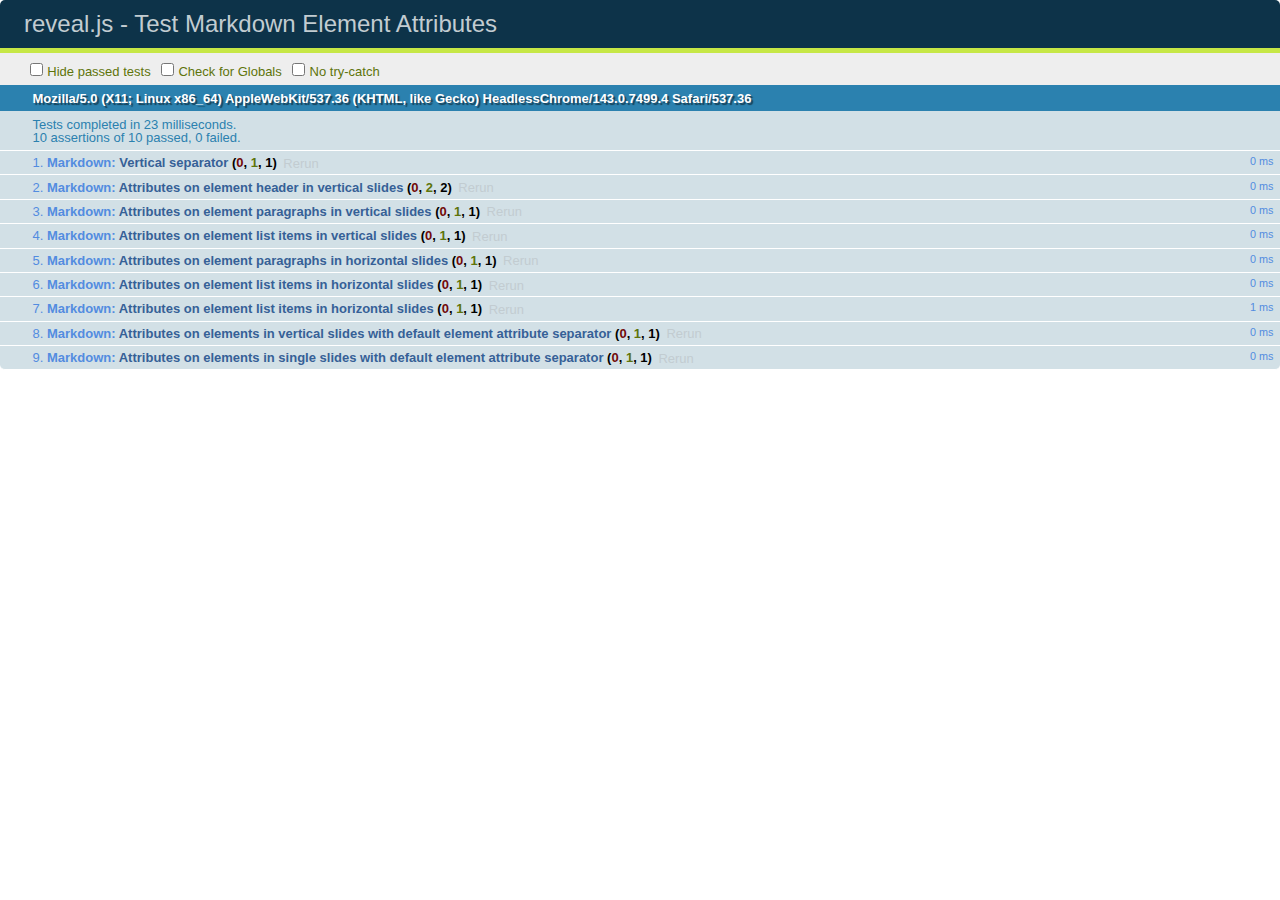
<file: test/test-markdown-element-attributes.html>
<!doctype html>
<html lang="en">

	<head>
		<meta charset="utf-8">

		<title>reveal.js - Test Markdown Element Attributes</title>

		<link rel="stylesheet" href="../css/reveal.css">
		<link rel="stylesheet" href="qunit-1.12.0.css">
	</head>

	<body style="overflow: auto;">

		<div id="qunit"></div>
		<div id="qunit-fixture"></div>

		<div class="reveal" style="display: none;">

			<div class="slides">

				<!-- <section data-markdown="example.md" data-separator="^\n\n\n" data-separator-vertical="^\n\n"></section> -->

				<!-- Slides are separated by newline + three dashes + newline, vertical slides identical but two dashes -->
				<section data-markdown data-separator="^\n---\n$" data-separator-vertical="^\n--\n$" data-element-attributes="{_\s*?([^}]+?)}">>
					<script type="text/template">
						## Slide 1.1
						<!-- {_class="fragment fade-out" data-fragment-index="1"} -->

						--

						## Slide 1.2
						<!-- {_class="fragment shrink"} -->

						Paragraph 1
						<!-- {_class="fragment grow"} -->

						Paragraph 2
						<!-- {_class="fragment grow"} -->

						- list item 1 <!-- {_class="fragment roll-in"} -->
						- list item 2 <!-- {_class="fragment roll-in"} -->
						- list item 3 <!-- {_class="fragment roll-in"} -->


						---

						## Slide 2


						Paragraph 1.2  
						multi-line <!-- {_class="fragment highlight-red"} -->

						Paragraph 2.2 <!-- {_class="fragment highlight-red"} -->

						Paragraph 2.3 <!-- {_class="fragment highlight-red"} -->

						Paragraph 2.4 <!-- {_class="fragment highlight-red"} -->

						- list item 1 <!-- {_class="fragment highlight-green"} -->
						- list item 2<!-- {_class="fragment highlight-green"} -->
						- list item 3<!-- {_class="fragment highlight-green"} -->
						- list item 4
						<!-- {_class="fragment highlight-green"} -->
						- list item 5<!-- {_class="fragment highlight-green"} -->

						Test

						![Example Picture](examples/assets/image2.png)
						<!-- {_class="reveal stretch"} -->

					</script>
				</section>



				<section 	data-markdown data-separator="^\n\n\n"
									data-separator-vertical="^\n\n"
									data-separator-notes="^Note:"
									data-charset="utf-8">
					<script type="text/template">
						# Test attributes in Markdown with default separator
						## Slide 1 Def <!-- .element: class="fragment highlight-red" data-fragment-index="1" -->


						## Slide 2 Def
						<!-- .element: class="fragment highlight-red" -->

					</script>
				</section>

				<section data-markdown>
				  <script type="text/template">
					## Hello world
					A paragraph
					<!-- .element: class="fragment highlight-blue" -->
				  </script>
				</section>

				<section data-markdown>
				  <script type="text/template">
					## Hello world

					Multiple  
					Line
					<!-- .element: class="fragment highlight-blue" -->
				  </script>
				</section>

				<section data-markdown>
				  <script type="text/template">
					## Hello world

					Test<!-- .element: class="fragment highlight-blue" -->

					More Test
				  </script>
				</section>


			</div>

		</div>

		<script src="../lib/js/head.min.js"></script>
		<script src="../js/reveal.js"></script>
		<script src="../plugin/markdown/marked.js"></script>
		<script src="../plugin/markdown/markdown.js"></script>
		<script src="qunit-1.12.0.js"></script>

		<script src="test-markdown-element-attributes.js"></script>

	</body>
</html>
</file>
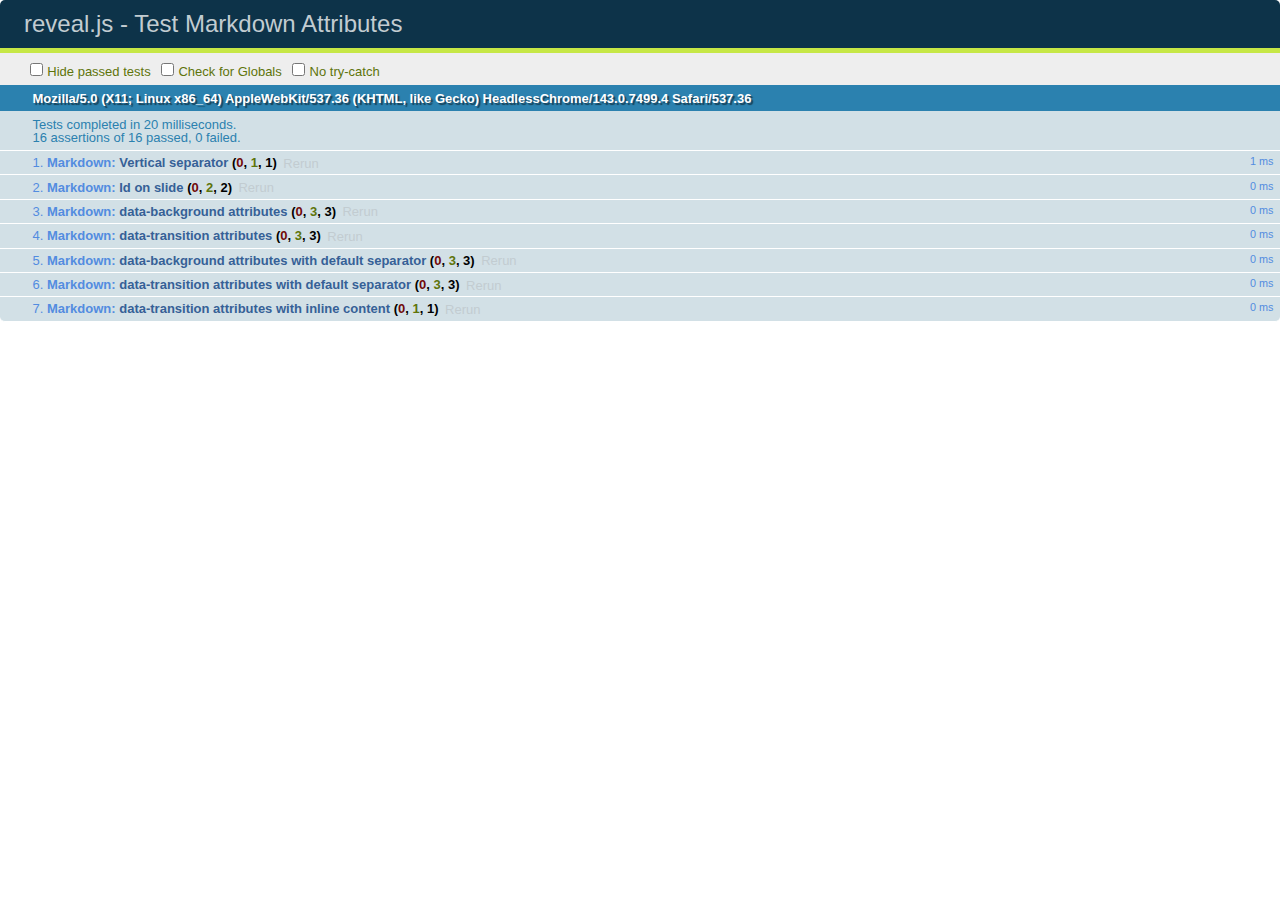
<file: test/test-markdown-slide-attributes.html>
<!doctype html>
<html lang="en">

	<head>
		<meta charset="utf-8">

		<title>reveal.js - Test Markdown Attributes</title>

		<link rel="stylesheet" href="../css/reveal.css">
		<link rel="stylesheet" href="qunit-1.12.0.css">
	</head>

	<body style="overflow: auto;">

		<div id="qunit"></div>
		<div id="qunit-fixture"></div>

		<div class="reveal" style="display: none;">

			<div class="slides">

				<!-- <section data-markdown="example.md" data-separator="^\n\n\n" data-separator-vertical="^\n\n"></section> -->

				<!-- Slides are separated by three lines, vertical slides by two lines, attributes are one any line starting with (spaces and) two dashes -->
				<section 	data-markdown data-separator="^\n\n\n"
									data-separator-vertical="^\n\n"
									data-separator-notes="^Note:"
									data-attributes="--\s(.*?)$"
									data-charset="utf-8">
					<script type="text/template">
						# Test attributes in Markdown
						## Slide 1



						## Slide 2
						<!-- -- id="slide2" data-transition="zoom" data-background="#A0C66B" -->


						## Slide 2.1
						<!-- -- data-background="#ff0000" data-transition="fade" -->


						## Slide 2.2
						[Link to Slide2](#/slide2)



						## Slide 3
						<!-- -- data-transition="zoom" data-background="#C6916B" -->



						## Slide 4
					</script>
				</section>

				<section 	data-markdown data-separator="^\n\n\n"
									data-separator-vertical="^\n\n"
									data-separator-notes="^Note:"
									data-charset="utf-8">
					<script type="text/template">
						# Test attributes in Markdown with default separator
						## Slide 1 Def



						## Slide 2 Def
						<!-- .slide: id="slide2def" data-transition="concave" data-background="#A7C66B" -->


						## Slide 2.1 Def
						<!-- .slide: data-background="#f70000" data-transition="page" -->


						## Slide 2.2 Def
						[Link to Slide2](#/slide2def)



						## Slide 3 Def
						<!-- .slide: data-transition="concave" data-background="#C7916B" -->



						## Slide 4
					</script>
				</section>

				<section data-markdown>
					<script type="text/template">
						<!-- .slide: data-background="#ff0000" -->
						## Hello world
					</script>
				</section>

				<section data-markdown>
					<script type="text/template">
						## Hello world
						<!-- .slide: data-background="#ff0000" -->
					</script>
				</section>

				<section data-markdown>
					<script type="text/template">
						## Hello world

						Test
						<!-- .slide: data-background="#ff0000" -->

						More Test
					</script>
				</section>

			</div>

		</div>

		<script src="../lib/js/head.min.js"></script>
		<script src="../js/reveal.js"></script>
		<script src="../plugin/markdown/marked.js"></script>
		<script src="../plugin/markdown/markdown.js"></script>
		<script src="qunit-1.12.0.js"></script>

		<script src="test-markdown-slide-attributes.js"></script>

	</body>
</html>
</file>
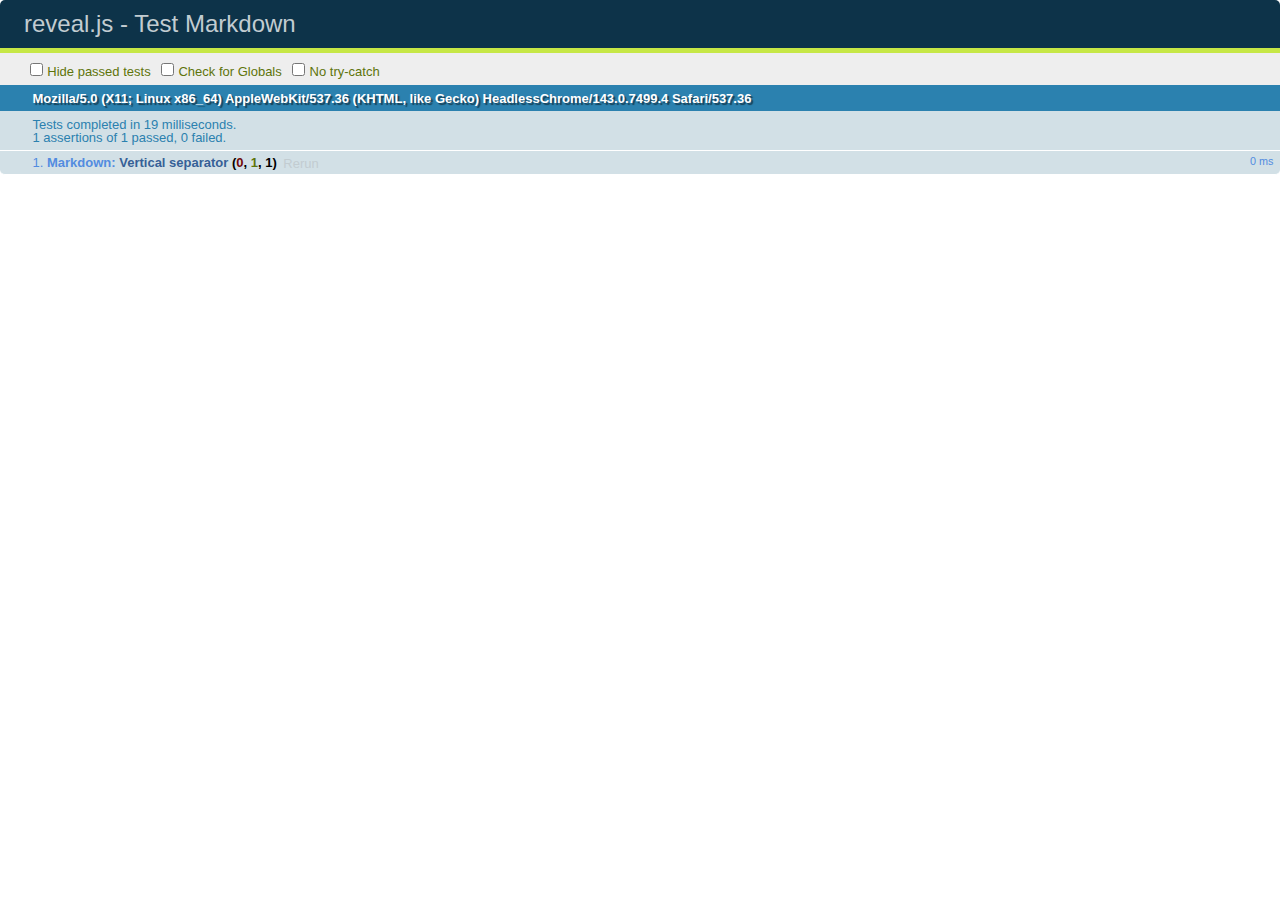
<file: test/test-markdown.html>
<!doctype html>
<html lang="en">

	<head>
		<meta charset="utf-8">

		<title>reveal.js - Test Markdown</title>

		<link rel="stylesheet" href="../css/reveal.css">
		<link rel="stylesheet" href="qunit-1.12.0.css">
	</head>

	<body style="overflow: auto;">

		<div id="qunit"></div>
  		<div id="qunit-fixture"></div>

		<div class="reveal" style="display: none;">

			<div class="slides">

				<!-- <section data-markdown="example.md" data-separator="^\n\n\n" data-separator-vertical="^\n\n"></section> -->

				<!-- Slides are separated by newline + three dashes + newline, vertical slides identical but two dashes -->
				<section data-markdown data-separator="^\n---\n$" data-separator-vertical="^\n--\n$">
					<script type="text/template">
						## Slide 1.1

						--

						## Slide 1.2

						---

						## Slide 2
					</script>
				</section>

			</div>

		</div>

		<script src="../lib/js/head.min.js"></script>
		<script src="../js/reveal.js"></script>
		<script src="../plugin/markdown/marked.js"></script>
		<script src="../plugin/markdown/markdown.js"></script>
		<script src="qunit-1.12.0.js"></script>

		<script src="test-markdown.js"></script>

	</body>
</html>
</file>
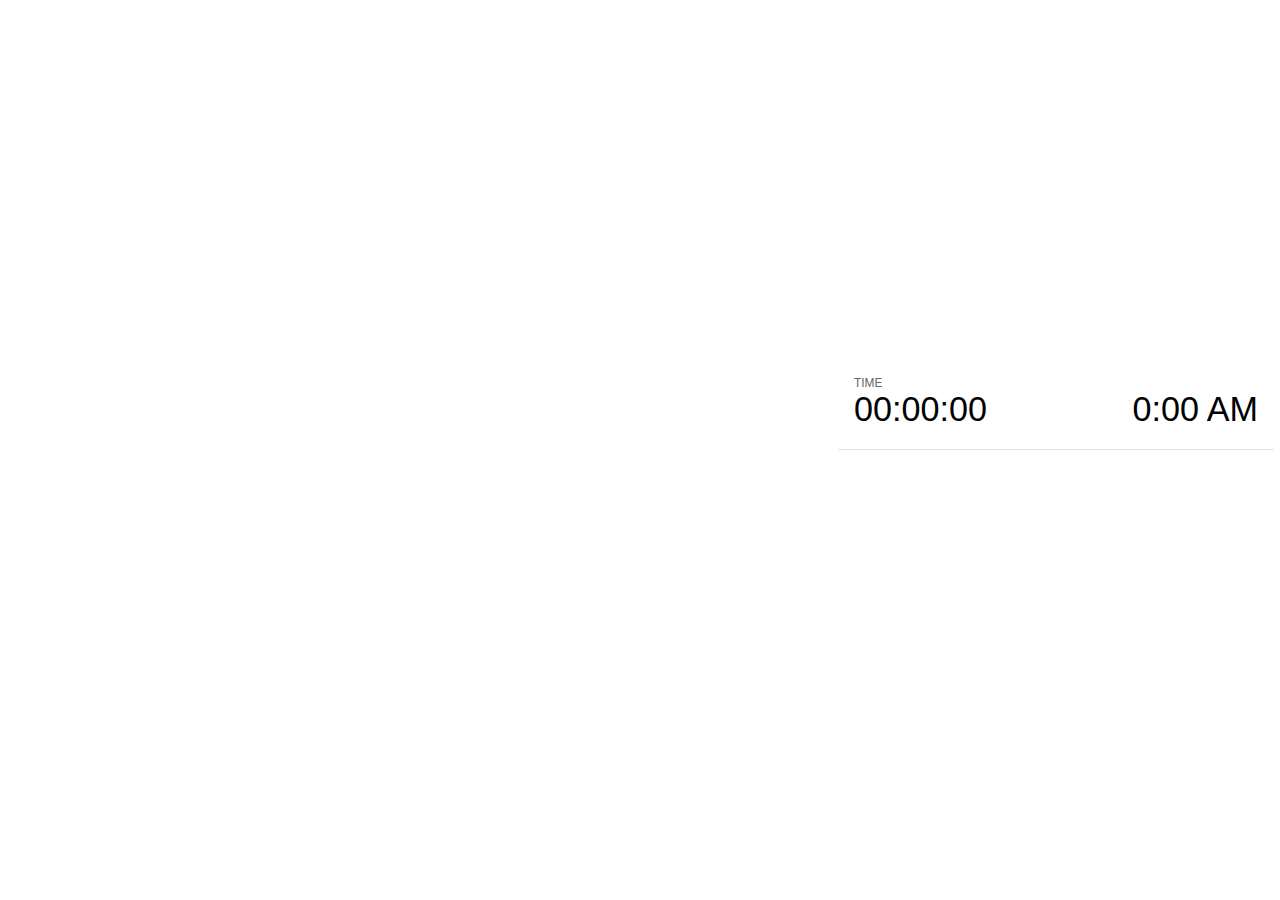
<file: plugin/notes/notes.html>
<!doctype html>
<html lang="en">
	<head>
		<meta charset="utf-8">

		<title>reveal.js - Slide Notes</title>

		<style>
			body {
				font-family: Helvetica;
			}

			#current-slide,
			#upcoming-slide,
			#speaker-controls {
				padding: 6px;
				box-sizing: border-box;
				-moz-box-sizing: border-box;
			}

			#current-slide iframe,
			#upcoming-slide iframe {
				width: 100%;
				height: 100%;
				border: 1px solid #ddd;
			}

			#current-slide .label,
			#upcoming-slide .label {
				position: absolute;
				top: 10px;
				left: 10px;
				font-weight: bold;
				font-size: 14px;
				z-index: 2;
				color: rgba( 255, 255, 255, 0.9 );
			}

			#current-slide {
				position: absolute;
				width: 65%;
				height: 100%;
				top: 0;
				left: 0;
				padding-right: 0;
			}

			#upcoming-slide {
				position: absolute;
				width: 35%;
				height: 40%;
				right: 0;
				top: 0;
			}

			#speaker-controls {
				position: absolute;
				top: 40%;
				right: 0;
				width: 35%;
				height: 60%;
				overflow: auto;

				font-size: 18px;
			}

				.speaker-controls-time.hidden,
				.speaker-controls-notes.hidden {
					display: none;
				}

				.speaker-controls-time .label,
				.speaker-controls-notes .label {
					text-transform: uppercase;
					font-weight: normal;
					font-size: 0.66em;
					color: #666;
					margin: 0;
				}

				.speaker-controls-time {
					border-bottom: 1px solid rgba( 200, 200, 200, 0.5 );
					margin-bottom: 10px;
					padding: 10px 16px;
					padding-bottom: 20px;
					cursor: pointer;
				}

				.speaker-controls-time .reset-button {
					opacity: 0;
					float: right;
					color: #666;
					text-decoration: none;
				}
				.speaker-controls-time:hover .reset-button {
					opacity: 1;
				}

				.speaker-controls-time .timer,
				.speaker-controls-time .clock {
					width: 50%;
					font-size: 1.9em;
				}

				.speaker-controls-time .timer {
					float: left;
				}

				.speaker-controls-time .clock {
					float: right;
					text-align: right;
				}

				.speaker-controls-time span.mute {
					color: #bbb;
				}

				.speaker-controls-notes {
					padding: 10px 16px;
				}

				.speaker-controls-notes .value {
					margin-top: 5px;
					line-height: 1.4;
					font-size: 1.2em;
				}

			.clear {
				clear: both;
			}

			@media screen and (max-width: 1080px) {
				#speaker-controls {
					font-size: 16px;
				}
			}

			@media screen and (max-width: 900px) {
				#speaker-controls {
					font-size: 14px;
				}
			}

			@media screen and (max-width: 800px) {
				#speaker-controls {
					font-size: 12px;
				}
			}

		</style>
	</head>

	<body>

		<div id="current-slide"></div>
		<div id="upcoming-slide"><span class="label">UPCOMING:</span></div>
		<div id="speaker-controls">
			<div class="speaker-controls-time">
				<h4 class="label">Time <span class="reset-button">Click to Reset</span></h4>
				<div class="clock">
					<span class="clock-value">0:00 AM</span>
				</div>
				<div class="timer">
					<span class="hours-value">00</span><span class="minutes-value">:00</span><span class="seconds-value">:00</span>
				</div>
				<div class="clear"></div>
			</div>

			<div class="speaker-controls-notes hidden">
				<h4 class="label">Notes</h4>
				<div class="value"></div>
			</div>
		</div>

		<script src="../../plugin/markdown/marked.js"></script>
		<script>

			(function() {

				var notes,
					notesValue,
					currentState,
					currentSlide,
					upcomingSlide,
					connected = false;

				window.addEventListener( 'message', function( event ) {

					var data = JSON.parse( event.data );

					// Messages sent by the notes plugin inside of the main window
					if( data && data.namespace === 'reveal-notes' ) {
						if( data.type === 'connect' ) {
							handleConnectMessage( data );
						}
						else if( data.type === 'state' ) {
							handleStateMessage( data );
						}
					}
					// Messages sent by the reveal.js inside of the current slide preview
					else if( data && data.namespace === 'reveal' ) {
						if( /ready/.test( data.eventName ) ) {
							// Send a message back to notify that the handshake is complete
							window.opener.postMessage( JSON.stringify({ namespace: 'reveal-notes', type: 'connected'} ), '*' );
						}
						else if( /slidechanged|fragmentshown|fragmenthidden|overviewshown|overviewhidden|paused|resumed/.test( data.eventName ) && currentState !== JSON.stringify( data.state ) ) {
							window.opener.postMessage( JSON.stringify({ method: 'setState', args: [ data.state ]} ), '*' );
						}
					}

				} );

				/**
				 * Called when the main window is trying to establish a
				 * connection.
				 */
				function handleConnectMessage( data ) {

					if( connected === false ) {
						connected = true;

						setupIframes( data );
						setupKeyboard();
						setupNotes();
						setupTimer();
					}

				}

				/**
				 * Called when the main window sends an updated state.
				 */
				function handleStateMessage( data ) {

					// Store the most recently set state to avoid circular loops
					// applying the same state
					currentState = JSON.stringify( data.state );

					// No need for updating the notes in case of fragment changes
					if ( data.notes ) {
						notes.classList.remove( 'hidden' );
						if( data.markdown ) {
							notesValue.innerHTML = marked( data.notes );
						}
						else {
							notesValue.innerHTML = data.notes;
						}
					}
					else {
						notes.classList.add( 'hidden' );
					}

					// Update the note slides
					currentSlide.contentWindow.postMessage( JSON.stringify({ method: 'setState', args: [ data.state ] }), '*' );
					upcomingSlide.contentWindow.postMessage( JSON.stringify({ method: 'setState', args: [ data.state ] }), '*' );
					upcomingSlide.contentWindow.postMessage( JSON.stringify({ method: 'next' }), '*' );

				}

				// Limit to max one state update per X ms
				handleStateMessage = debounce( handleStateMessage, 200 );

				/**
				 * Forward keyboard events to the current slide window.
				 * This enables keyboard events to work even if focus
				 * isn't set on the current slide iframe.
				 */
				function setupKeyboard() {

					document.addEventListener( 'keydown', function( event ) {
						currentSlide.contentWindow.postMessage( JSON.stringify({ method: 'triggerKey', args: [ event.keyCode ] }), '*' );
					} );

				}

				/**
				 * Creates the preview iframes.
				 */
				function setupIframes( data ) {

					var params = [
						'receiver',
						'progress=false',
						'history=false',
						'transition=none',
						'autoSlide=0',
						'backgroundTransition=none'
					].join( '&' );

					var hash = '#/' + data.state.indexh + '/' + data.state.indexv;
					var currentURL = data.url + '?' + params + '&postMessageEvents=true' + hash;
					var upcomingURL = data.url + '?' + params + '&controls=false' + hash;

					currentSlide = document.createElement( 'iframe' );
					currentSlide.setAttribute( 'width', 1280 );
					currentSlide.setAttribute( 'height', 1024 );
					currentSlide.setAttribute( 'src', currentURL );
					document.querySelector( '#current-slide' ).appendChild( currentSlide );

					upcomingSlide = document.createElement( 'iframe' );
					upcomingSlide.setAttribute( 'width', 640 );
					upcomingSlide.setAttribute( 'height', 512 );
					upcomingSlide.setAttribute( 'src', upcomingURL );
					document.querySelector( '#upcoming-slide' ).appendChild( upcomingSlide );

				}

				/**
				 * Setup the notes UI.
				 */
				function setupNotes() {

					notes = document.querySelector( '.speaker-controls-notes' );
					notesValue = document.querySelector( '.speaker-controls-notes .value' );

				}

				/**
				 * Create the timer and clock and start updating them
				 * at an interval.
				 */
				function setupTimer() {

					var start = new Date(),
						timeEl = document.querySelector( '.speaker-controls-time' ),
						clockEl = timeEl.querySelector( '.clock-value' ),
						hoursEl = timeEl.querySelector( '.hours-value' ),
						minutesEl = timeEl.querySelector( '.minutes-value' ),
						secondsEl = timeEl.querySelector( '.seconds-value' );

					function _updateTimer() {

						var diff, hours, minutes, seconds,
							now = new Date();

						diff = now.getTime() - start.getTime();
						hours = Math.floor( diff / ( 1000 * 60 * 60 ) );
						minutes = Math.floor( ( diff / ( 1000 * 60 ) ) % 60 );
						seconds = Math.floor( ( diff / 1000 ) % 60 );

						clockEl.innerHTML = now.toLocaleTimeString( 'en-US', { hour12: true, hour: '2-digit', minute:'2-digit' } );
						hoursEl.innerHTML = zeroPadInteger( hours );
						hoursEl.className = hours > 0 ? '' : 'mute';
						minutesEl.innerHTML = ':' + zeroPadInteger( minutes );
						minutesEl.className = minutes > 0 ? '' : 'mute';
						secondsEl.innerHTML = ':' + zeroPadInteger( seconds );

					}

					// Update once directly
					_updateTimer();

					// Then update every second
					setInterval( _updateTimer, 1000 );

					timeEl.addEventListener( 'click', function() {
						start = new Date();
						_updateTimer();
						return false;
					} );

				}

				function zeroPadInteger( num ) {

					var str = '00' + parseInt( num );
					return str.substring( str.length - 2 );

				}

				/**
				 * Limits the frequency at which a function can be called.
				 */
				function debounce( fn, ms ) {

					var lastTime = 0,
						timeout;

					return function() {

						var args = arguments;
						var context = this;

						clearTimeout( timeout );

						var timeSinceLastCall = Date.now() - lastTime;
						if( timeSinceLastCall > ms ) {
							fn.apply( context, args );
							lastTime = Date.now();
						}
						else {
							timeout = setTimeout( function() {
								fn.apply( context, args );
								lastTime = Date.now();
							}, ms - timeSinceLastCall );
						}

					}

				}

			})();

		</script>
	</body>
</html>
</file>
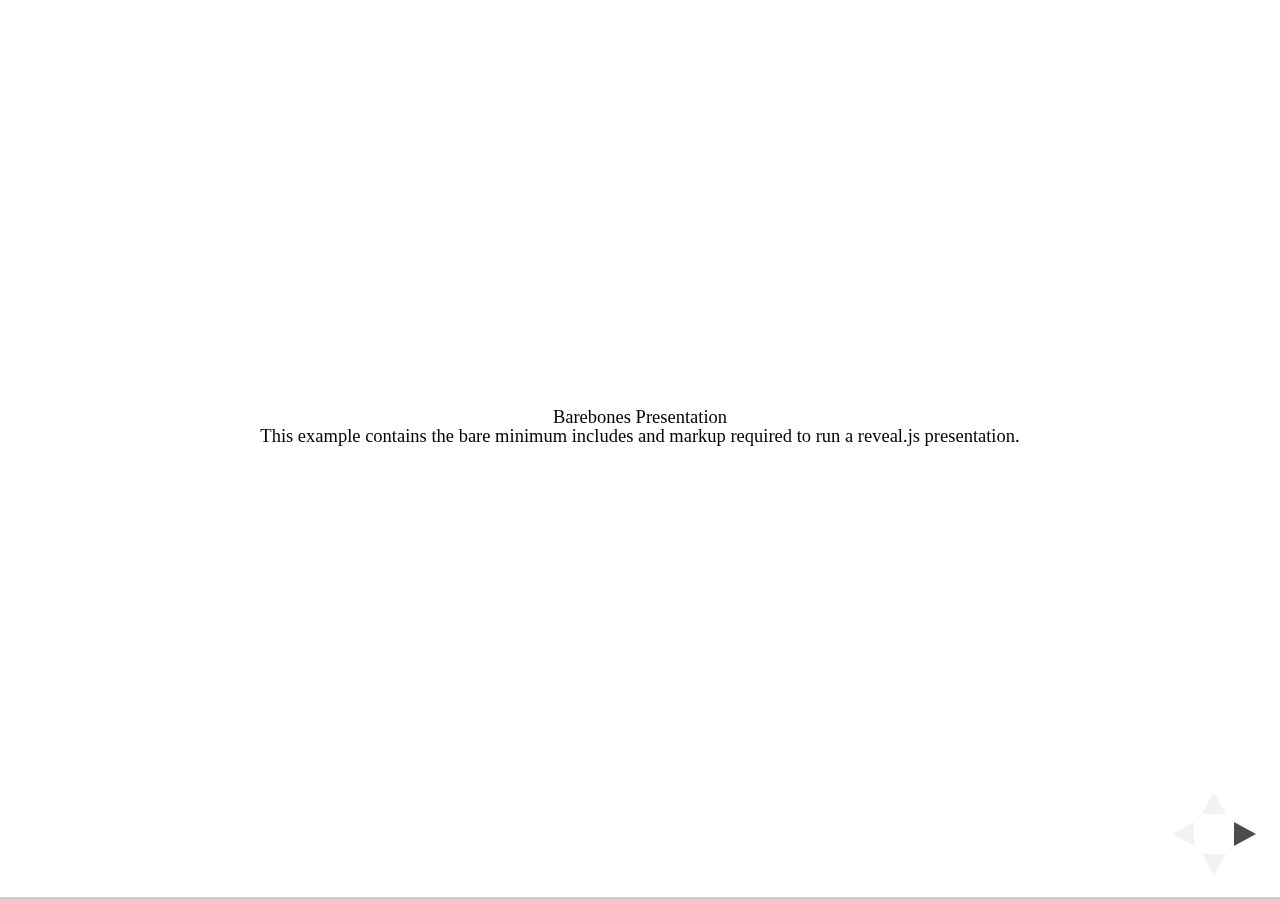
<file: test/examples/barebones.html>
<!doctype html>
<html lang="en">

	<head>
		<meta charset="utf-8">

		<title>reveal.js - Barebones</title>

		<link rel="stylesheet" href="../../css/reveal.css">
	</head>

	<body>

		<div class="reveal">

			<div class="slides">

				<section>
					<h2>Barebones Presentation</h2>
					<p>This example contains the bare minimum includes and markup required to run a reveal.js presentation.</p>
				</section>

				<section>
					<h2>No Theme</h2>
					<p>There's no theme included, so it will fall back on browser defaults.</p>
				</section>

			</div>

		</div>

		<script src="../../js/reveal.js"></script>

		<script>

			Reveal.initialize();

		</script>

	</body>
</html>
</file>
<file: test/qunit-1.12.0.css>
/**
 * QUnit v1.12.0 - A JavaScript Unit Testing Framework
 *
 * http://qunitjs.com
 *
 * Copyright 2012 jQuery Foundation and other contributors
 * Released under the MIT license.
 * http://jquery.org/license
 */

/** Font Family and Sizes */

#qunit-tests, #qunit-header, #qunit-banner, #qunit-testrunner-toolbar, #qunit-userAgent, #qunit-testresult {
	font-family: "Helvetica Neue Light", "HelveticaNeue-Light", "Helvetica Neue", Calibri, Helvetica, Arial, sans-serif;
}

#qunit-testrunner-toolbar, #qunit-userAgent, #qunit-testresult, #qunit-tests li { font-size: small; }
#qunit-tests { font-size: smaller; }


/** Resets */

#qunit-tests, #qunit-header, #qunit-banner, #qunit-userAgent, #qunit-testresult, #qunit-modulefilter {
	margin: 0;
	padding: 0;
}


/** Header */

#qunit-header {
	padding: 0.5em 0 0.5em 1em;

	color: #8699a4;
	background-color: #0d3349;

	font-size: 1.5em;
	line-height: 1em;
	font-weight: normal;

	border-radius: 5px 5px 0 0;
	-moz-border-radius: 5px 5px 0 0;
	-webkit-border-top-right-radius: 5px;
	-webkit-border-top-left-radius: 5px;
}

#qunit-header a {
	text-decoration: none;
	color: #c2ccd1;
}

#qunit-header a:hover,
#qunit-header a:focus {
	color: #fff;
}

#qunit-testrunner-toolbar label {
	display: inline-block;
	padding: 0 .5em 0 .1em;
}

#qunit-banner {
	height: 5px;
}

#qunit-testrunner-toolbar {
	padding: 0.5em 0 0.5em 2em;
	color: #5E740B;
	background-color: #eee;
	overflow: hidden;
}

#qunit-userAgent {
	padding: 0.5em 0 0.5em 2.5em;
	background-color: #2b81af;
	color: #fff;
	text-shadow: rgba(0, 0, 0, 0.5) 2px 2px 1px;
}

#qunit-modulefilter-container {
	float: right;
}

/** Tests: Pass/Fail */

#qunit-tests {
	list-style-position: inside;
}

#qunit-tests li {
	padding: 0.4em 0.5em 0.4em 2.5em;
	border-bottom: 1px solid #fff;
	list-style-position: inside;
}

#qunit-tests.hidepass li.pass, #qunit-tests.hidepass li.running  {
	display: none;
}

#qunit-tests li strong {
	cursor: pointer;
}

#qunit-tests li a {
	padding: 0.5em;
	color: #c2ccd1;
	text-decoration: none;
}
#qunit-tests li a:hover,
#qunit-tests li a:focus {
	color: #000;
}

#qunit-tests li .runtime {
	float: right;
	font-size: smaller;
}

.qunit-assert-list {
	margin-top: 0.5em;
	padding: 0.5em;

	background-color: #fff;

	border-radius: 5px;
	-moz-border-radius: 5px;
	-webkit-border-radius: 5px;
}

.qunit-collapsed {
	display: none;
}

#qunit-tests table {
	border-collapse: collapse;
	margin-top: .2em;
}

#qunit-tests th {
	text-align: right;
	vertical-align: top;
	padding: 0 .5em 0 0;
}

#qunit-tests td {
	vertical-align: top;
}

#qunit-tests pre {
	margin: 0;
	white-space: pre-wrap;
	word-wrap: break-word;
}

#qunit-tests del {
	background-color: #e0f2be;
	color: #374e0c;
	text-decoration: none;
}

#qunit-tests ins {
	background-color: #ffcaca;
	color: #500;
	text-decoration: none;
}

/*** Test Counts */

#qunit-tests b.counts                       { color: black; }
#qunit-tests b.passed                       { color: #5E740B; }
#qunit-tests b.failed                       { color: #710909; }

#qunit-tests li li {
	padding: 5px;
	background-color: #fff;
	border-bottom: none;
	list-style-position: inside;
}

/*** Passing Styles */

#qunit-tests li li.pass {
	color: #3c510c;
	background-color: #fff;
	border-left: 10px solid #C6E746;
}

#qunit-tests .pass                          { color: #528CE0; background-color: #D2E0E6; }
#qunit-tests .pass .test-name               { color: #366097; }

#qunit-tests .pass .test-actual,
#qunit-tests .pass .test-expected           { color: #999999; }

#qunit-banner.qunit-pass                    { background-color: #C6E746; }

/*** Failing Styles */

#qunit-tests li li.fail {
	color: #710909;
	background-color: #fff;
	border-left: 10px solid #EE5757;
	white-space: pre;
}

#qunit-tests > li:last-child {
	border-radius: 0 0 5px 5px;
	-moz-border-radius: 0 0 5px 5px;
	-webkit-border-bottom-right-radius: 5px;
	-webkit-border-bottom-left-radius: 5px;
}

#qunit-tests .fail                          { color: #000000; background-color: #EE5757; }
#qunit-tests .fail .test-name,
#qunit-tests .fail .module-name             { color: #000000; }

#qunit-tests .fail .test-actual             { color: #EE5757; }
#qunit-tests .fail .test-expected           { color: green;   }

#qunit-banner.qunit-fail                    { background-color: #EE5757; }


/** Result */

#qunit-testresult {
	padding: 0.5em 0.5em 0.5em 2.5em;

	color: #2b81af;
	background-color: #D2E0E6;

	border-bottom: 1px solid white;
}
#qunit-testresult .module-name {
	font-weight: bold;
}

/** Fixture */

#qunit-fixture {
	position: absolute;
	top: -10000px;
	left: -10000px;
	width: 1000px;
	height: 1000px;
}
</file>
